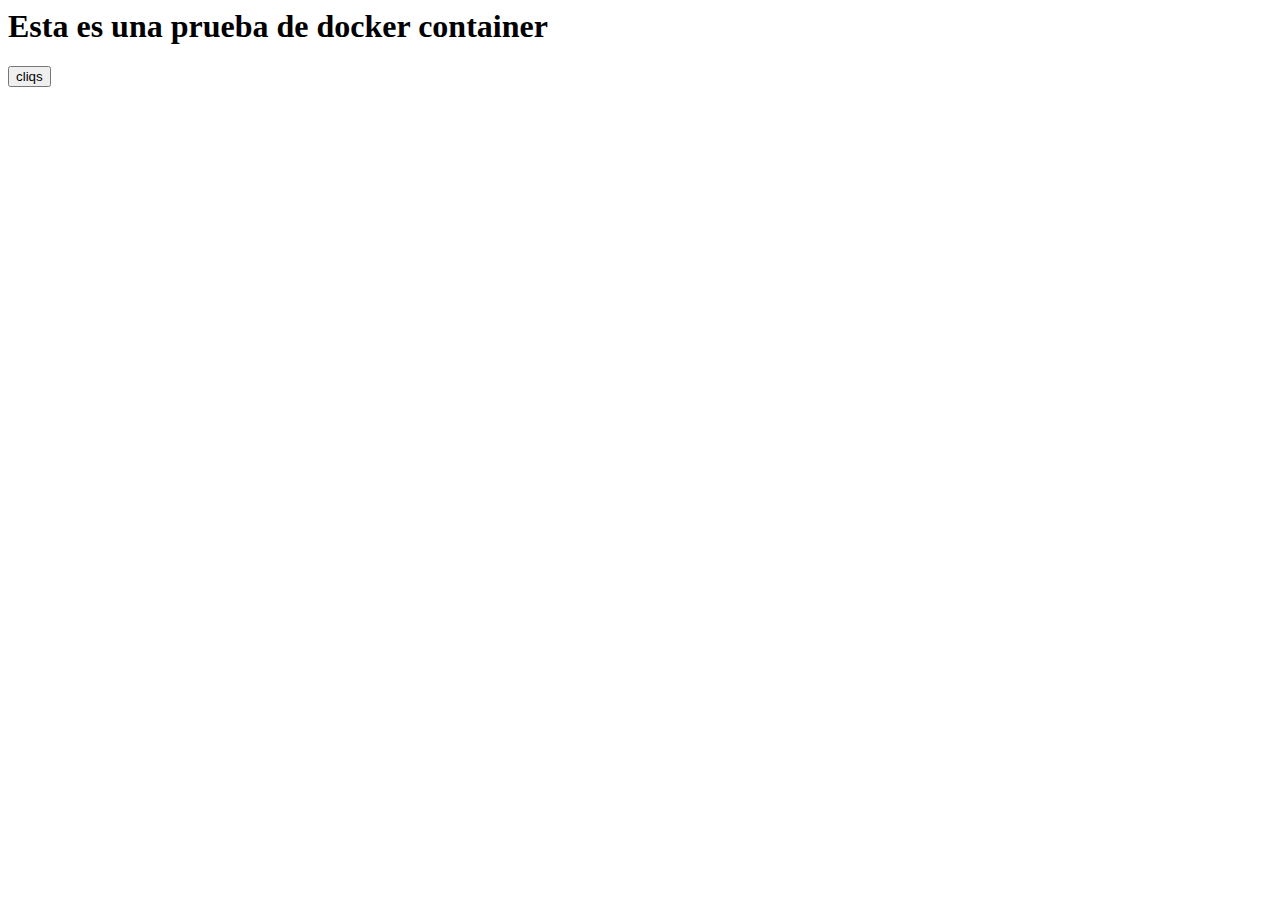
<file: Docker/nginx/index.html>
<html>
    <body>
        <h1>Esta es una prueba de docker container</h1>
        <h3 id="output"></h3>
        <button onclick="funciona()">cliqs</button>
    </body>
</html>
<script>
	function funciona(){
		document.getElementById("output").innerHTML="Funcionanding";
	}
</script>
</file>
